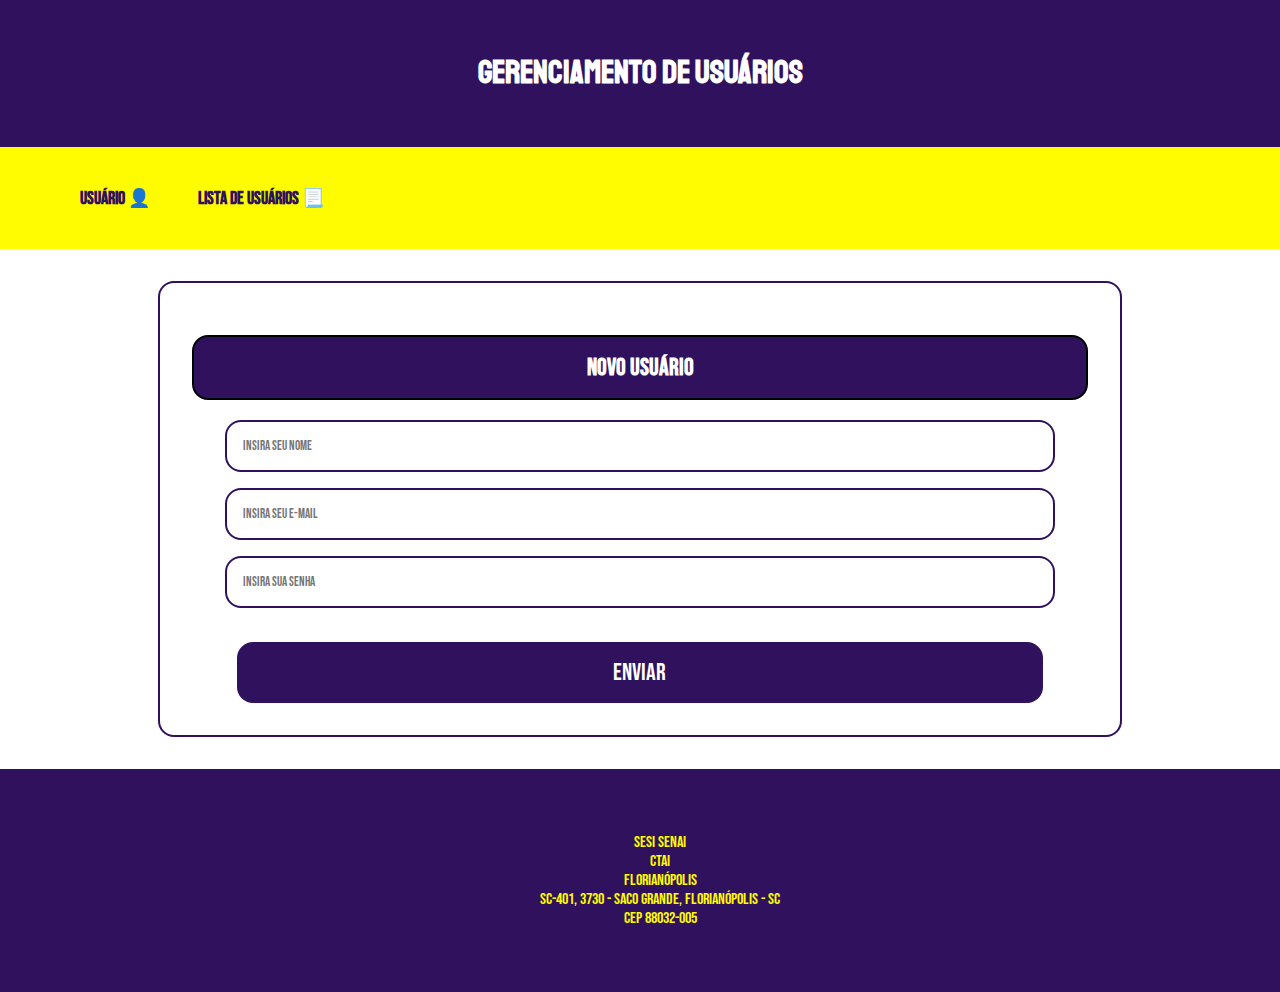
<file: Matheus Santana/index.html>
<!DOCTYPE html>
<html lang="en">
<head>
    <meta charset="UTF-8">
    <meta http-equiv="X-UA-Compatible" content="IE=edge">
    <meta name="viewport" content="width=device-width, initial-scale=1.0">
    <title>Gerenciamento de Usuários</title>
    <link rel="stylesheet" href="./css/estilo.css">
</head>   
<style>
    @import url('https://fonts.googleapis.com/css2?family=Bebas+Neue&display=swap');
</style>
<style>
    @import url('https://fonts.googleapis.com/css2?family=Staatliches&display=swap');
</style>
<body>
    <header>
        <h1>Gerenciamento de Usuários</h1>
    </header>
    <nav>
        <ul>
            <li><a href="usuario.html">Usuário 👤</a></li>
            <li><a href="list.html">Lista de Usuários 📃</a></li>
        </ul>
    </nav>
    <div class="container">
        <h2>Novo Usuário</h2>

        <div class="form" id="dados">
            <input type="text" id="nome" placeholder="Insira seu nome">
            <input type="email" id="email" placeholder="Insira seu E-Mail">
            <input type="password" id="senha" placeholder="Insira sua senha">
            <div id="alerta"></div>
            <button id="botao" type="button" onclick="addUsuario()">Enviar</button>

        </div>
    </div>
    <footer>
        <ul>
            <li>SESI SENAI</li>
            <li>CTAI</li>
            <li>Florianópolis</li>
            <li>SC-401, 3730 - Saco Grande, Florianópolis - SC</li>
            <li>CEP 88032-005</li>
        </ul>
    </footer>
    <script src="./js/script.js"></script>
</body>
</html>
</file>
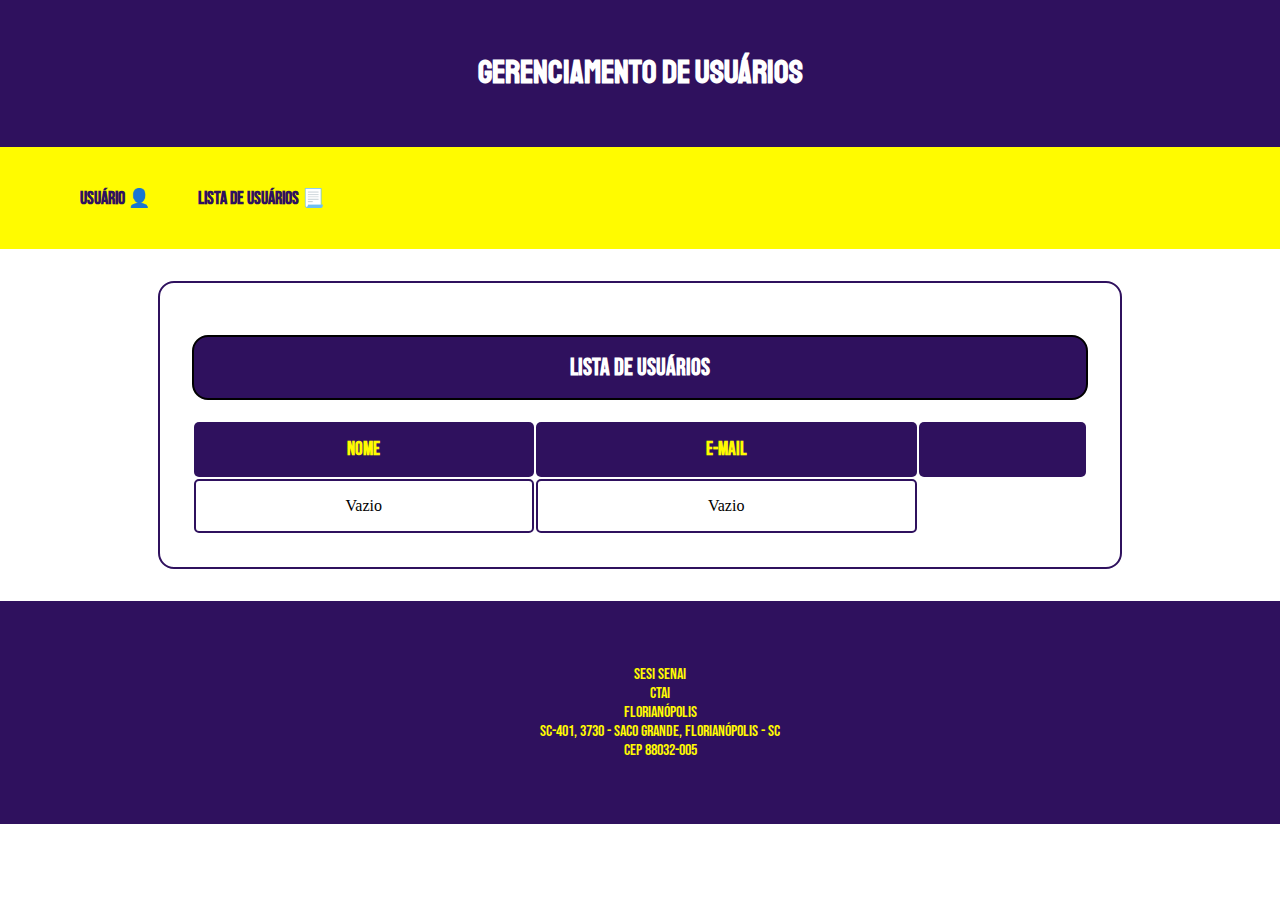
<file: Matheus Santana/list.html>
<!DOCTYPE html>
<html lang="en">
<head>
    <meta charset="UTF-8">
    <meta http-equiv="X-UA-Compatible" content="IE=edge">
    <meta name="viewport" content="width=device-width, initial-scale=1.0">
    <title>Gerenciamento de Usuários</title>
    <link rel="stylesheet" href="./css/estilo.css">
</head>
<style>
    @import url('https://fonts.googleapis.com/css2?family=Bebas+Neue&display=swap');
</style>
<style>
    @import url('https://fonts.googleapis.com/css2?family=Staatliches&display=swap');
</style>
<body onload="listUsuarios()">
    <header>
        <h1>Gerenciamento de Usuários</h1>
    </header>
    <nav>
        <ul>
            <li><a href="usuario.html">Usuário 👤</a></li>
            <li><a href="list.html">Lista de Usuários 📃</a></li>
        </ul>
    </nav>
    <div class="container">
        <h2>Lista de Usuários</h2>
        <div class="list">
            <table>
                <thead>
                    <tr>
                        <th>Nome </th>
                        <th>E-Mail</th>
                        <th></th>
                    </tr>
                </thead>
                <tbody id="table-linha">
                 
                </tbody>
            </table>
        </div>
    </div>
    <footer>
        <ul>
            <li>SESI SENAI</li>
            <li>CTAI</li>
            <li>Florianópolis</li>
            <li>SC-401, 3730 - Saco Grande, Florianópolis - SC</li>
            <li>CEP 88032-005</li>
        </ul>
    </footer>
    <script src="./js/script.js">listUsuarios()</script>
</body>
</html>
</file>
<file: Matheus Santana/css/estilo.css>
body{
    text-align: center;
    margin: 0;
    
}

header{
    font-family: 'Staatliches', cursive;
    background-color: rgb(47, 17, 94);
    color: white;
    padding: 2rem;
}

footer{
    font-family: 'Bebas Neue', cursive;
    background-color: rgb(47, 17, 94);
    color: rgb(255, 251, 0);
    padding-top: 3rem;
    padding-bottom: 3rem;
}

footer li{
    list-style: none;
}

nav{
    font-family: 'Bebas Neue', cursive;
    text-align: left;
    background-color: rgb(255, 251, 0);
    padding: 1rem;
    color: rgb(47, 17, 94);
    margin-bottom: 2rem;
}

nav ul{
    display: flex;
}

nav li{
    list-style: none;
    padding: 0.5rem;
}

li a{
    color: rgb(47, 17, 94);
    font-weight: bold;
    text-decoration: none;
    font-size: large;
    transition: 0.2s;
    padding: 1rem;
    border-radius: 1rem;

}

li a:hover{
    color: rgb(255, 251, 0);
    background-color: rgb(47, 17, 94);
}

.container{
    width: 70vw;
    margin: auto;
    border: 2px solid rgb(47, 17, 94);
    padding: 2rem;
    border-radius: 1rem;
    margin-bottom: 2rem;
    display: flex;
    flex-direction: column;
    justify-items: center;
}

.container h2{
    font-family: 'Bebas Neue', cursive;
    background-color: rgb(47, 17, 94);
    color:rgb(255, 255, 255);
    padding: 1rem;
    text-align: center;
    border-radius: 1rem;
    border: 2px solid black;
}

.container input{
    font-family: 'Bebas Neue', cursive;
    width: 62vw;
    margin-bottom: 1rem;
    padding: 1rem;
    border-radius: 1rem;
    outline: none;
    border: 2px solid rgb(47, 17, 94);

}

.container input:hover{
    background-color: rgb(224, 208, 250);
}

.container button{
    font-family: 'Bebas Neue', cursive;
    border-radius: 1rem;
    background-color: rgb(47, 17, 94);
    color: white;
    transition: 0.2s;
    text-align: center;
    margin: auto;
    width: 90%;
    padding: 1rem;
    cursor: pointer;
    border: none;

}

.container button:hover{
    background-color: rgb(47, 17, 94);
    color: rgb(255, 251, 0);

}

#botao{
    font-family: 'Bebas Neue', cursive;
    font-size: 1.5rem;
}


.list{
    width: 100%;
}

.list table{
    width: 100%;
}

.list table th{
    background-color: rgb(47, 17, 94);
    padding: 1rem;
    color: rgb(255, 251, 0);
    border-radius: 5px;
    font-family: 'Bebas Neue', cursive;
    font-size: larger;
}

.list table td{
    text-align: center;
    padding-top: 1rem;
    padding-bottom: 1rem;
    margin: 2px;
    border: 2px solid rgb(47, 17, 94);
    border-radius: 5px;

}

#alerta{
    padding: 2px;
    padding-bottom: 1rem;
    font-family: 'Bebas Neue', cursive;
    
}
</file>
